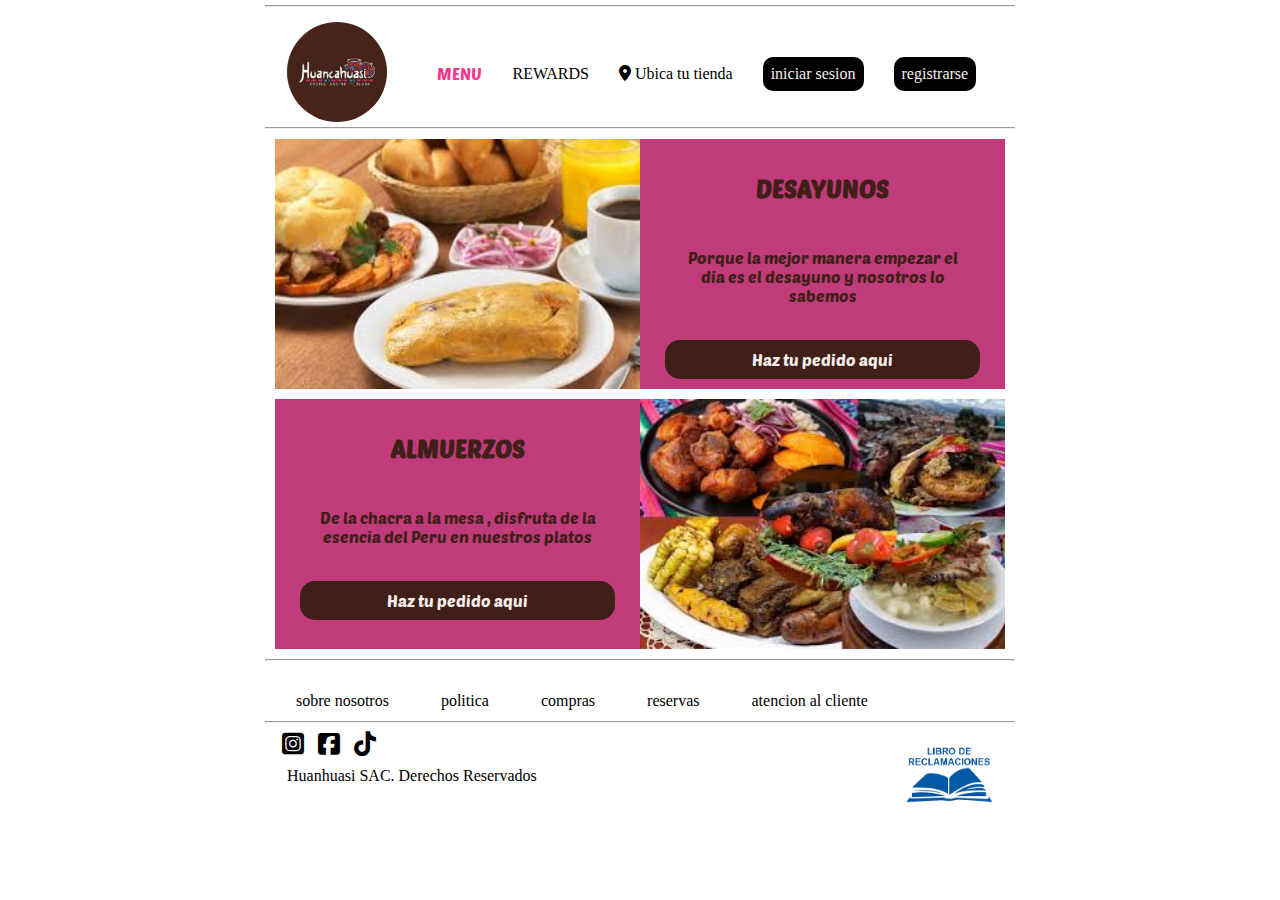
<file: index.html>
<!DOCTYPE html>
<html lang="en">
<head>
    <meta charset="UTF-8">
    <meta name="viewport" content="width=device-width, initial-scale=1.0">
    <title>Huanncahuasi Peru</title>
    <link rel="icon" href="img/logo.jpeg">
    <link rel="stylesheet" href="estilos.css">
    <link rel="stylesheet" href="https://cdnjs.cloudflare.com/ajax/libs/font-awesome/6.5.2/css/all.min.css">
    <link rel="preconnect" href="https://fonts.googleapis.com">
    <link rel="preconnect" href="https://fonts.gstatic.com" crossorigin>
    <link href="https://fonts.googleapis.com/css2?family=Poetsen+One&display=swap" rel="stylesheet">
</head>
<body>
    <div id="padre">
        <hr>
        <div id="cabecera">
            <div id="logo">
                <img src="img/logo.jpeg" alt="logo" >
            </div>
            <div id="menu">
                <ul>
                    <li><a href="productos.html">MENU</a></li>
                    <li>REWARDS</li>
                    <li>
                        <i class="fa-solid fa-location-dot"></i> Ubica tu tienda
                    </li>
                    <li class="b">iniciar sesion</li>
                    <li class="b">registrarse</li>
                </ul>
            </div>
        </div>
        <hr>
        <div id="contenido">
            <div class="articulo">
                <div id="imagen">
                    <img src="img/desayunos.jpeg" alt="">
                </div>
                <div class="texto">
                    <h2>DESAYUNOS</h2>
                    <p class="t">Porque la mejor manera empezar el dia es el desayuno y nosotros lo sabemos</p>
                    <p class="pe">Haz tu pedido aqui</p>
                </div>
            </div>
            <div class="articulo">
                <div class="texto">
                    <h2>ALMUERZOS</h2>
                    <p class="t">De la chacra a la mesa , disfruta de la esencia del Peru en nuestros platos</p>
                    <p class="pe">Haz tu pedido aqui</p>
                </div>
                <div id="imagen">
                    <img src="img/almuerzos.png" alt="">
                </div>
            </div>
        </div>
        <hr>
        <div id="menudos">
            <ul>
                <li>sobre nosotros</li>
                <li>politica</li>
                <li>compras</li>
                <li>reservas</li>
                <li>atencion al cliente</li>
            </ul>
        </div>
        <hr>
        <div id="pie">
            <div>
                <i class="fa-brands fa-square-instagram fa-lg"></i><i class="fa-brands fa-square-facebook fa-lg"></i><i class="fa-brands fa-tiktok fa-lg"></i>
                <p>Huanhuasi SAC. Derechos Reservados<p>
            </div>
            <div>
                <img src="img/reclamos.png">
            </div>
        </div>
    </div>
    
</body>
</html>
</file>
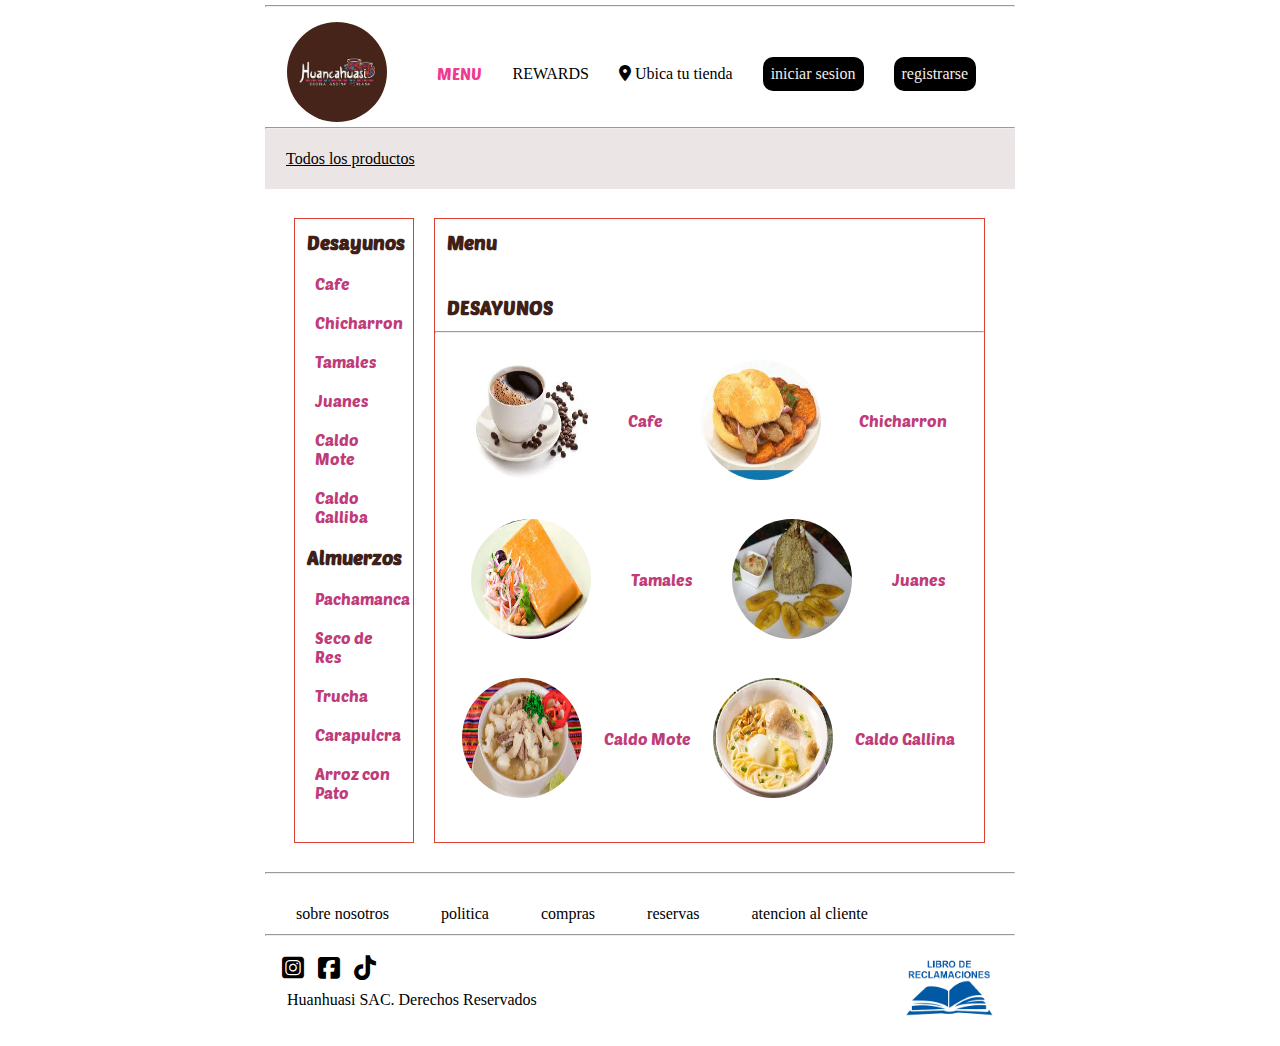
<file: productos.html>
<!DOCTYPE html>
<html lang="en">
<head>
    <meta charset="UTF-8">
    <meta name="viewport" content="width=device-width, initial-scale=1.0">
    <title>Huanncahuasi Peru</title>
    <link rel="icon" href="img/logo.jpeg">
    <link rel="stylesheet" href="estilos.css">
    <link rel="stylesheet" href="https://cdnjs.cloudflare.com/ajax/libs/font-awesome/6.5.2/css/all.min.css">
    <link rel="preconnect" href="https://fonts.googleapis.com">
    <link rel="preconnect" href="https://fonts.gstatic.com" crossorigin>
    <link href="https://fonts.googleapis.com/css2?family=Poetsen+One&display=swap" rel="stylesheet">
</head>
<body>
    <div id="padre">
        <hr>
        <div id="cabecera">
            <div id="logo">
                <a href="index.html"><img src="img/logo.jpeg" alt="logo" ></a>
            </div>
            <div id="menu">
                <ul>
                    <li><a href="productos.html">MENU</a></li>
                    <li>REWARDS</li>
                    <li><i class="fa-solid fa-location-dot"></i> Ubica tu tienda</li>
                    <li class="b">iniciar sesion</li>
                    <li class="b">registrarse</li>
                </ul>
            </div>
        </div>
        <hr>
        <div id="todos">
            <p> Todos los productos</p>
        </div>
        <div id="contenidoprodu">
            <div id="lista">
                <h3>Desayunos</h3>
                <ul>
                    <li>Cafe</li>
                    <li>Chicharron</li>
                    <li>Tamales</li>
                    <li>Juanes</li>
                    <li>Caldo Mote</li>
                    <li>Caldo Galliba</li>
                </ul>
                <h3>Almuerzos</h3>
                <ul>
                    <li>Pachamanca</li>
                    <li>Seco de Res</li>
                    <li>Trucha</li>
                    <li>Carapulcra</li>
                    <li>Arroz con Pato</li>
                </ul>
            </div>
            <div id="menudesayunos">
                <div>
                    <h3>Menu</h3>
                    <br>
                    <h3>DESAYUNOS</h3>
                    <hr>
                </div>
                <div id="desayuno">
                    <img src="img/cafe.jpeg" alt="">
                    <p>Cafe</p>
                    <img src="img/chicharron.jpeg" alt="">
                    <p>Chicharron</p>
                </div>
                <div id="desayuno">
                    <img src="img/tamales.jpeg" alt="">
                    <p>Tamales</p>
                    <img src="img/juanes.jpeg" alt="">
                    <p>Juanes</p>
                </div>
                <div id="desayuno">
                    <img src="img/caldo mote.jpeg" alt="">
                    <p>Caldo Mote</p>
                    <img src="img/caldo gallina.jpeg" alt="">
                    <p>Caldo Gallina</p>
                </div>
            </div>
        </div>
        <hr>
        <div id="menudos">
            <ul>
                <li>sobre nosotros</li>
                <li>politica</li>
                <li>compras</li>
                <li>reservas</li>
                <li>atencion al cliente</li>
            </ul>
        </div>
        <hr>
        <div id="pie">
            <div>
                <i class="fa-brands fa-square-instagram fa-lg"></i><i class="fa-brands fa-square-facebook fa-lg"></i><i class="fa-brands fa-tiktok fa-lg"></i>
                <p>Huanhuasi SAC. Derechos Reservados</p>
            </div>
            <div>
                <img src="img/reclamos.png">
            </div>
        </div>
    </div>
    
</body>
</html>
</file>
<file: estilos.css>
*{
    margin: 0;
    padding: 0;
    box-sizing: border-box;
    --color1:#F2388F;
    --color2:#BF3B79;
    --color3:#F2EEEB;
    --color4:#401F18;
    --color5:#D94032;
}
#padre{
    width: 750px;
    margin: 5px auto;
}
#cabecera{
    height: 110px;
    display: flex;
    flex-direction: row;
    justify-content: space-around;
    align-items: center;
    flex-wrap: wrap;;
    margin: 5px;
}#menu ul{
    display: flex;
    align-items: center;
    padding: 12px;
}#menu li{
    margin: 15px;
    list-style-type: none;
    
}
#menu a{
    color: var(--color1);
    text-decoration: none;
    font-family: "Poetsen One", sans-serif;

}
.b{
    color:var(--color3);
    background-color: black;
    border-radius: 10px;
    padding: 8px;
    margin: 1px;
}
#logo img{
    height: 100px;
    border-radius: 50%;
    margin: 10px;
}
#contenidoprodu{
    display: flex;
    margin: 15px;
    padding: 4px;

}
#lista{
    border: 1px solid var(--color5);
    height: 625px; 
    width: 120px;
    margin: 10px;
}
#lista li{
    list-style-type: none;
    margin: 20px;
    color: #BF3B79;
    font-family: "Poetsen One", sans-serif;
}
#menudesayunos{
    border: 1px solid var(--color5);
    margin: 10px;
}
#desayuno{
    display: flex;
    align-items: center;
    justify-content: space-around;
    margin: 15px;
    padding: 2px;
}
#desayuno img{
    border-radius: 50%;
    height: 120px;
    width: 120px;
    margin: 10px;
}
.articulo{
    display: flex;
    height: 250px;
    margin: 10px;
    width: 730px;
}
#imagen{
    height: 250px;
    width: 365px;
    display: flex;
}
#imagen img{
    width: 365px;
}
.texto{
    width: 365px;
    background-color: var(--color2);
}
#menudos{
    height: 50px;
    margin: 5px;
    
}
#menudos ul{
    display: flex;
    
}
#menudos li{
    list-style-type: none;
    margin: 25px;
    padding: 1px;
    align-items: center;

}
#pie{
    display: flex;
    flex-direction: row;
    justify-content: space-between;
    align-items: center;
    height: 100px;
    margin: 5px;
    padding: 5px;
}
#pie i{
    font-size: 25px;
    margin: 5px;
    padding: 2px;
}
#pie img{
    height: 70px;
}
h3{
    margin: 12px;
    color: var(--color4);
    font-family: "Poetsen One", sans-serif;
}
h2{
    text-align: center;
    margin: 35px;
    color: var(--color4);
    font-family: "Poetsen One", sans-serif ;
}
.pe{
    text-align: center;
    margin: 25px;
    border-radius: 15px;
    background-color: var(--color4);
    padding: 10px;
    color: var(--color3);
    font-family: "Poetsen One", sans-serif;
}
.t{
    text-align: center;
    margin: 25px;
    color: var(--color4);
    font-family: "Poetsen One", sans-serif;
}
#todos p{
    margin:10px;
    text-decoration-line: underline;
}
#menudesayunos p{
    color:#BF3B79;
    font-family: "Poetsen One", sans-serif;
}
#todos{
    background-color: rgb(236, 229, 229);
    padding: 1px;
}
hr{
    color: grey;
}
p{
    margin: 2px;
    padding: 10px;
}
</file>
